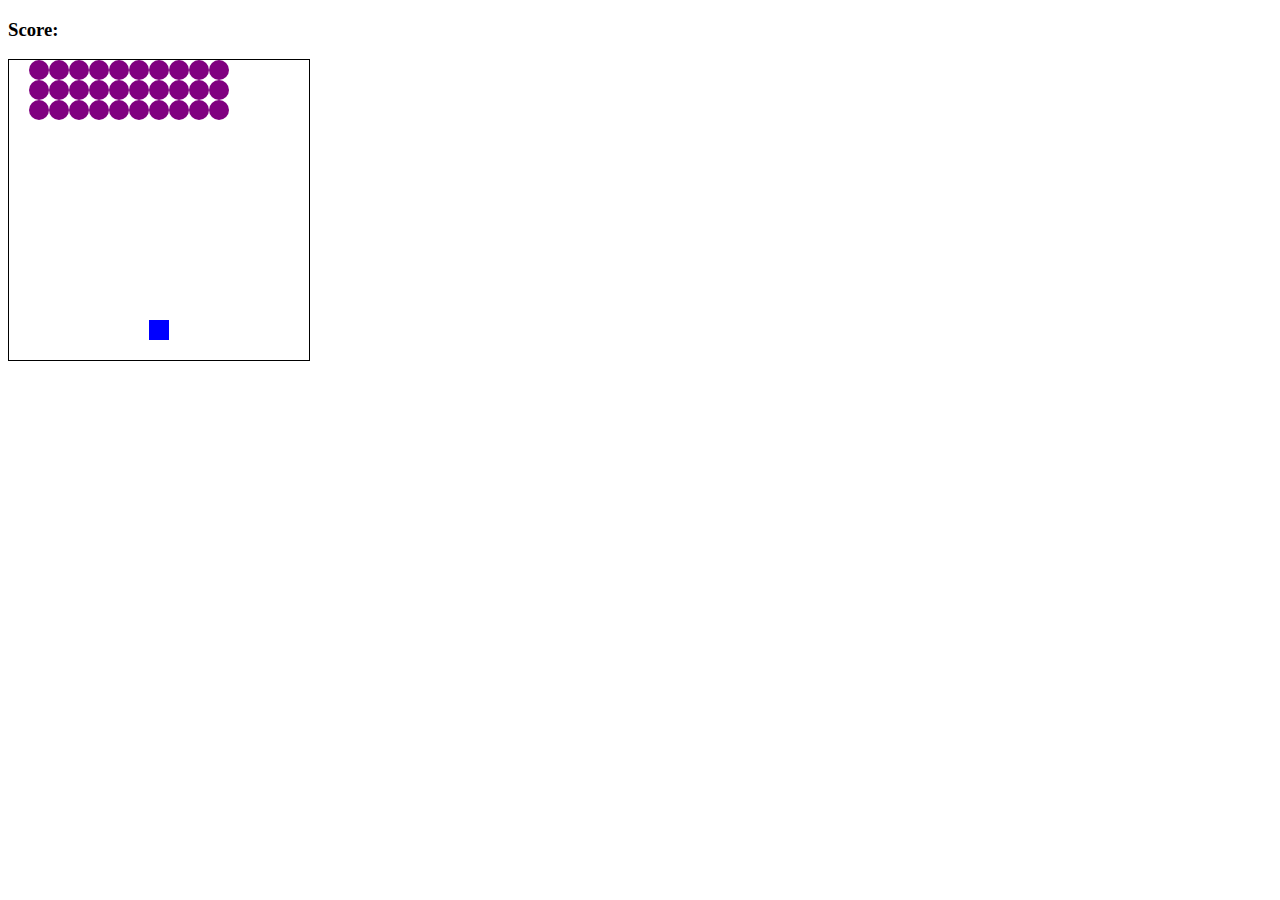
<file: index.html>
<!DOCTYPE html>
<html lang="en">
<head>
    <meta charset="UTF-8">
    <meta name="viewport" content="width=device-width, initial-scale=1.0">
    <title>Space Invaders</title>
    <link rel="stylesheet" href="style.css">
    <script src="app.js"></script>
</head>
<body>
    <h3>Score: <span id="result"></span></h3>


    <div class="grid">
        <div></div><div></div><div></div><div></div><div></div><div></div><div></div><div></div><div></div><div></div>        <div></div><div></div><div></div><div></div><div></div><div></div><div></div><div></div><div></div><div></div>
        <div></div><div></div><div></div><div></div><div></div><div></div><div></div><div></div><div></div><div></div>        <div></div><div></div><div></div><div></div><div></div><div></div><div></div><div></div><div></div><div></div>
        <div></div><div></div><div></div><div></div><div></div><div></div><div></div><div></div><div></div><div></div>        <div></div><div></div><div></div><div></div><div></div><div></div><div></div><div></div><div></div><div></div>
        <div></div><div></div><div></div><div></div><div></div><div></div><div></div><div></div><div></div><div></div>        <div></div><div></div><div></div><div></div><div></div><div></div><div></div><div></div><div></div><div></div>
        <div></div><div></div><div></div><div></div><div></div><div></div><div></div><div></div><div></div><div></div>        <div></div><div></div><div></div><div></div><div></div><div></div><div></div><div></div><div></div><div></div>
        <div></div><div></div><div></div><div></div><div></div><div></div><div></div><div></div><div></div><div></div>        <div></div><div></div><div></div><div></div><div></div><div></div><div></div><div></div><div></div><div></div>
        <div></div><div></div><div></div><div></div><div></div><div></div><div></div><div></div><div></div><div></div>        <div></div><div></div><div></div><div></div><div></div><div></div><div></div><div></div><div></div><div></div>
        <div></div><div></div><div></div><div></div><div></div><div></div><div></div><div></div><div></div><div></div>        <div></div><div></div><div></div><div></div><div></div><div></div><div></div><div></div><div></div><div></div>
        <div></div><div></div><div></div><div></div><div></div><div></div><div></div><div></div><div></div><div></div>        <div></div><div></div><div></div><div></div><div></div><div></div><div></div><div></div><div></div><div></div>
        <div></div><div></div><div></div><div></div><div></div><div></div><div></div><div></div><div></div><div></div>        <div></div><div></div><div></div><div></div><div></div><div></div><div></div><div></div><div></div><div></div>
        <div></div><div></div><div></div><div></div><div></div><div></div><div></div><div></div><div></div><div></div>        <div></div><div></div><div></div><div></div><div></div><div></div><div></div><div></div><div></div><div></div>
        <div></div><div></div><div></div><div></div><div></div>
    </div>
</body>
</html>
</file>
<file: style.css>
.grid {
    display: flex;
    flex-wrap: wrap;
    border: solid 1px;
    width: 300px;
    height: 300px;
}

.grid div {
    width: 20px;
    height: 20px;
}

.shooter {
    background-color: blue;
}

.invader { 
    background-color: purple;
    border-radius: 10px;
}

.boom {
    background-color: red;
}

.laser {
    background-color: orange;
}
</file>
